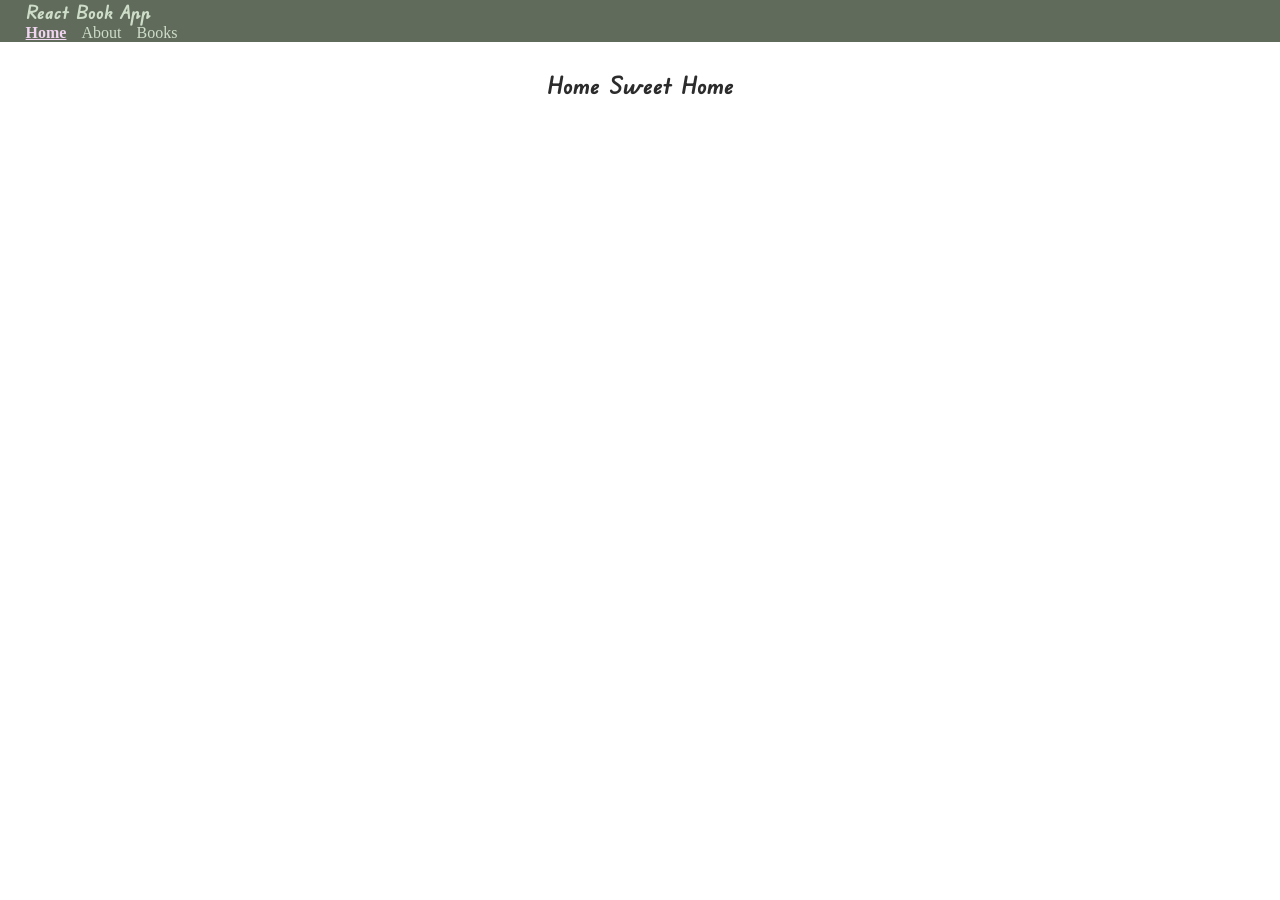
<file: ex/react-template-proj/index.html>
<!DOCTYPE html>
<html lang="en">

<head>
  <meta charset="UTF-8">
  <meta name="viewport" content="width=device-width, initial-scale=1.0">
  <meta http-equiv="X-UA-Compatible" content="ie=edge">

  <script src="lib/react.development.js"></script>
  <script src="lib/react-dom.development.js"></script>
  <script src="lib/history.js"></script>
  <script src="lib/react-router.js"></script>
  <script src="lib/react-router-dom.js"></script>

  <link rel="stylesheet" href="assets/style/main.css">
  <title>Miss Book</title>
</head>

<body>
  <div id="root"></div>

  <script type="module/babel" data-presets="ca-preset" src="app.js"></script>

  <script src="lib/loadBabelModules.js"></script>
  <script src="lib/babel.js"></script>
  <script src="lib/babel-preset.js"></script>
</body>

</html>
</file>
<file: ex/react-template-proj/assets/style/main.css>
/* Setup */
@import 'setup/vars.css';
@import 'setup/typography.css';

/* Base */
@import 'base/base.css';
@import 'base/helpers.css';
@import 'base/layout.css';
@import 'base/forms.css';

/* Components */
@import 'cmps/app-header.css';
@import 'cmps/user-msg.css';
@import 'cmps/book-details.css';
@import 'cmps/book-filter.css';
@import 'cmps/book-list.css';
@import 'cmps/book-preview.css';
@import 'cmps/add-review.css';
@import 'cmps/review-list.css';
@import 'cmps/review-preview.css';

/*pages*/
@import 'pages/home.css';
</file>
